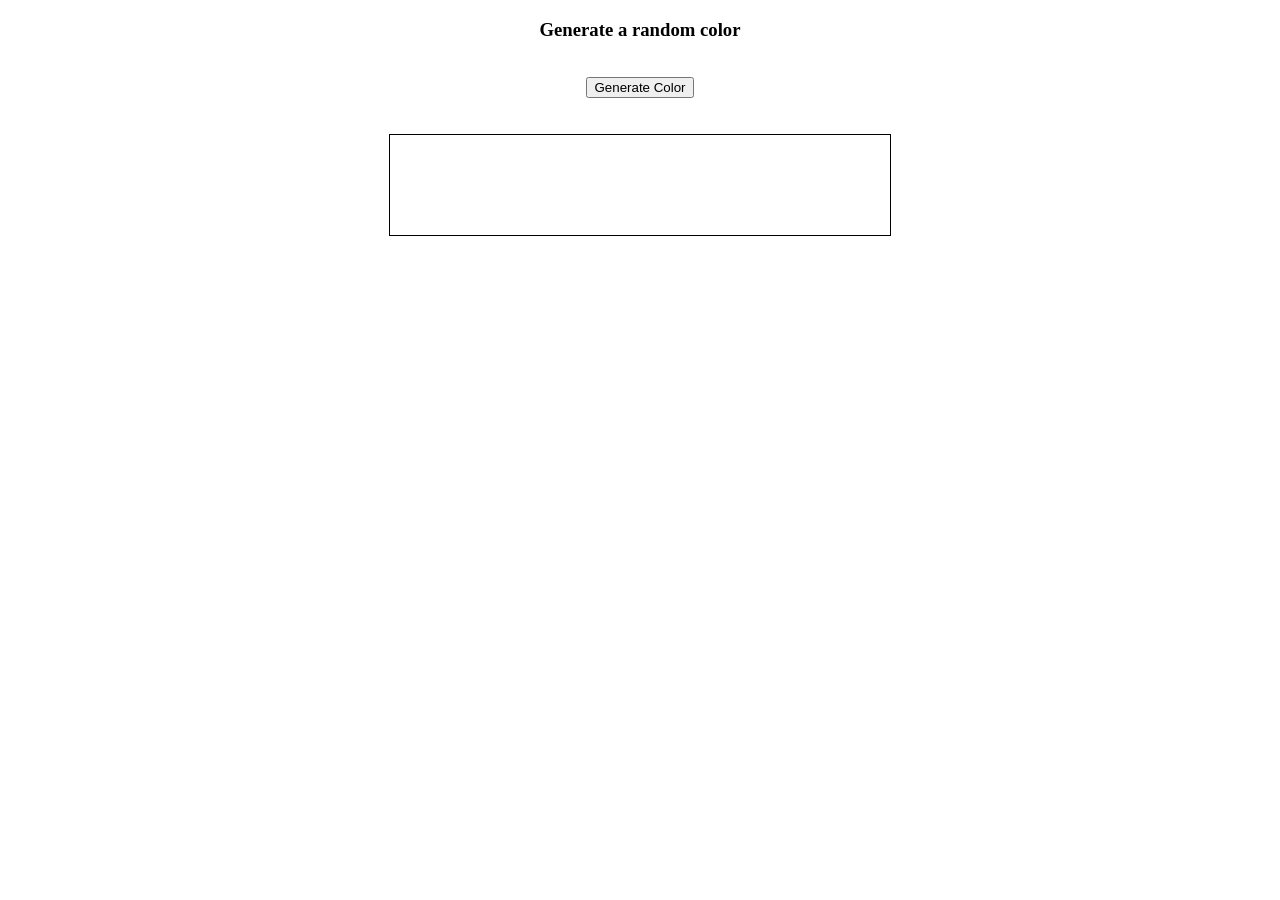
<file: js color generator/index.html>
<!DOCTYPE html>
<html lang="en">
<head>
    <meta charset="UTF-8">
    <meta name="viewport" content="width=device-width, initial-scale=1.0">
    <title>Document</title>
    <link rel="stylesheet" href="style.css">
</head>
<body>
    <h3>Generate a random color</h3>
    <br>
    <button>Generate Color</button>
    <br><br><br>
    <div></div>
    <script src="app.js"></script>
</body>
</html>
</file>
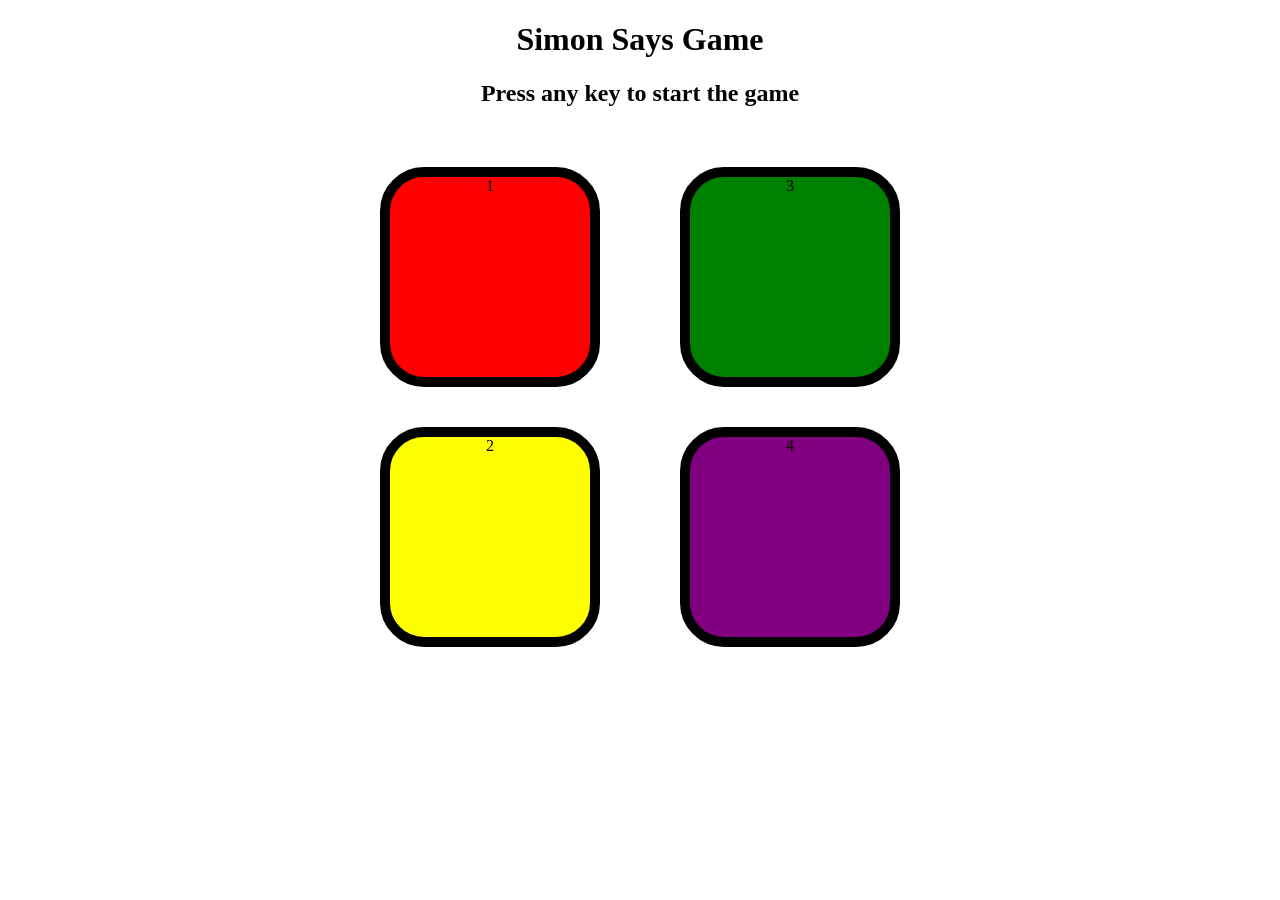
<file: JS Simon Says Game/index.html>
<!DOCTYPE html>
<html lang="en">

<head>
    <meta charset="UTF-8">
    <meta name="viewport" content="width=device-width, initial-scale=1.0">
    <title>Simon Says Game</title>
    <link rel="stylesheet" href="style.css">
</head>

<body>
    <h1>Simon Says Game</h1>
    <h2>Press any key to start the game</h2>
    <div class="container">
        <div class="line-one">
            <div class="btn red" type="button" id="red">1</div>
            <div class="btn yellow" type="button" id="yellow">2</div>
        </div>
        <div class="line-two">
            <div class="btn green" button="button" id="green">3</div>
            <div class="btn purple" button="button" id="purple">4</div>
        </div>
    </div>
    <script src="app.js"></script>
</body>

</html>
</file>
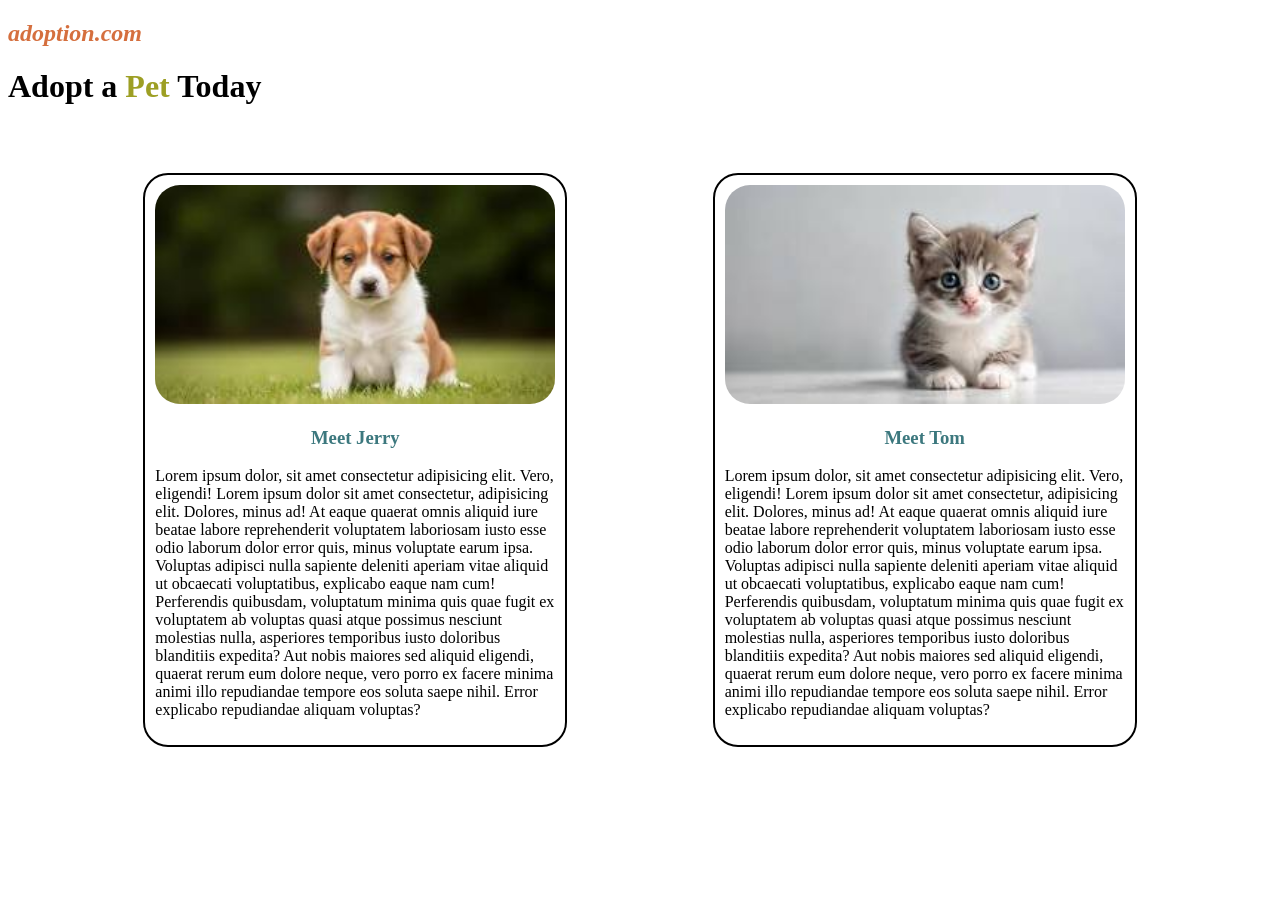
<file: Responsive Pet adoption page/index.html>
<!DOCTYPE html>
<html lang="en">
<head>
    <meta charset="UTF-8">
    <meta name="viewport" content="width=device-width, initial-scale=1.0">
    <title>Pet Adoption Page</title>
    <link rel="stylesheet" href="style.css">
</head>
<body>
    <h2><i>adoption.com</i></h2>
    <h1>Adopt a <span>Pet</span> Today</h1>
    <br><br>
    <div id="pets">
        <div class="card">
            <img src="[data-uri]" alt="jerry">
            <h3>Meet Jerry</h3>
            <p>
                Lorem ipsum dolor, sit amet consectetur adipisicing elit. Vero, eligendi! Lorem ipsum dolor sit amet consectetur, adipisicing elit. Dolores, minus ad! At eaque quaerat omnis aliquid iure beatae labore reprehenderit voluptatem laboriosam iusto esse odio laborum dolor error quis, minus voluptate earum ipsa. Voluptas adipisci nulla sapiente deleniti aperiam vitae aliquid ut obcaecati voluptatibus, explicabo eaque nam cum! Perferendis quibusdam, voluptatum minima quis quae fugit ex voluptatem ab voluptas quasi atque possimus nesciunt molestias nulla, asperiores temporibus iusto doloribus blanditiis expedita? Aut nobis maiores sed aliquid eligendi, quaerat rerum eum dolore neque, vero porro ex facere minima animi illo repudiandae tempore eos soluta saepe nihil. Error explicabo repudiandae aliquam voluptas?
            </p>
        </div>
        <div class="card">
            <img src="[data-uri]" alt="Tom">
            <h3>Meet Tom</h3>
            <p>
                Lorem ipsum dolor, sit amet consectetur adipisicing elit. Vero, eligendi! Lorem ipsum dolor sit amet consectetur, adipisicing elit. Dolores, minus ad! At eaque quaerat omnis aliquid iure beatae labore reprehenderit voluptatem laboriosam iusto esse odio laborum dolor error quis, minus voluptate earum ipsa. Voluptas adipisci nulla sapiente deleniti aperiam vitae aliquid ut obcaecati voluptatibus, explicabo eaque nam cum! Perferendis quibusdam, voluptatum minima quis quae fugit ex voluptatem ab voluptas quasi atque possimus nesciunt molestias nulla, asperiores temporibus iusto doloribus blanditiis expedita? Aut nobis maiores sed aliquid eligendi, quaerat rerum eum dolore neque, vero porro ex facere minima animi illo repudiandae tempore eos soluta saepe nihil. Error explicabo repudiandae aliquam voluptas?
            </p>
        </div>
    </div>
</body>
</html>
</file>
<file: js color generator/style.css>
body {
    text-align: center;
}

div {
    height: 100px;
    width: 500px;
    border: 1px solid black;
    margin: auto;
}
</file>
<file: JS Simon Says Game/style.css>
body {
    text-align: center;
}

.btn {
    height: 200px;
    width: 200px;
    border-radius: 20%;
    border: 10px solid black;
    margin: 2.5rem;
}

.container {
    display: flex;
    justify-content: center;
}

.red {
    background-color: red;
}

.green {
    background-color: green;
}

.yellow {
    background-color: yellow;
}

.purple {
    background-color: purple;
}

.flash {
    background-color: black;
}

.userFlash {
    background-color: white;
}
</file>
<file: Responsive Pet adoption page/style.css>
.card {
    width: 400px;
    border: 2px solid black;
    border-radius: 25px;
    padding: 10px;
    margin: 10px;
}

img {
    width: 100%;
    height: auto;
    border-radius: 25px;
}

h2 {
    color: #d56f3e;
}

span {
    color: #9d9f24;
}

h3 {
    text-align: center;
    color: #3c787e;
}

#pets {
    display: flex;
    justify-content: center;
    justify-content: space-evenly;
}

@media (max-width: 375px) {
    #pets {
        flex-wrap: wrap;
    }
}
</file>
